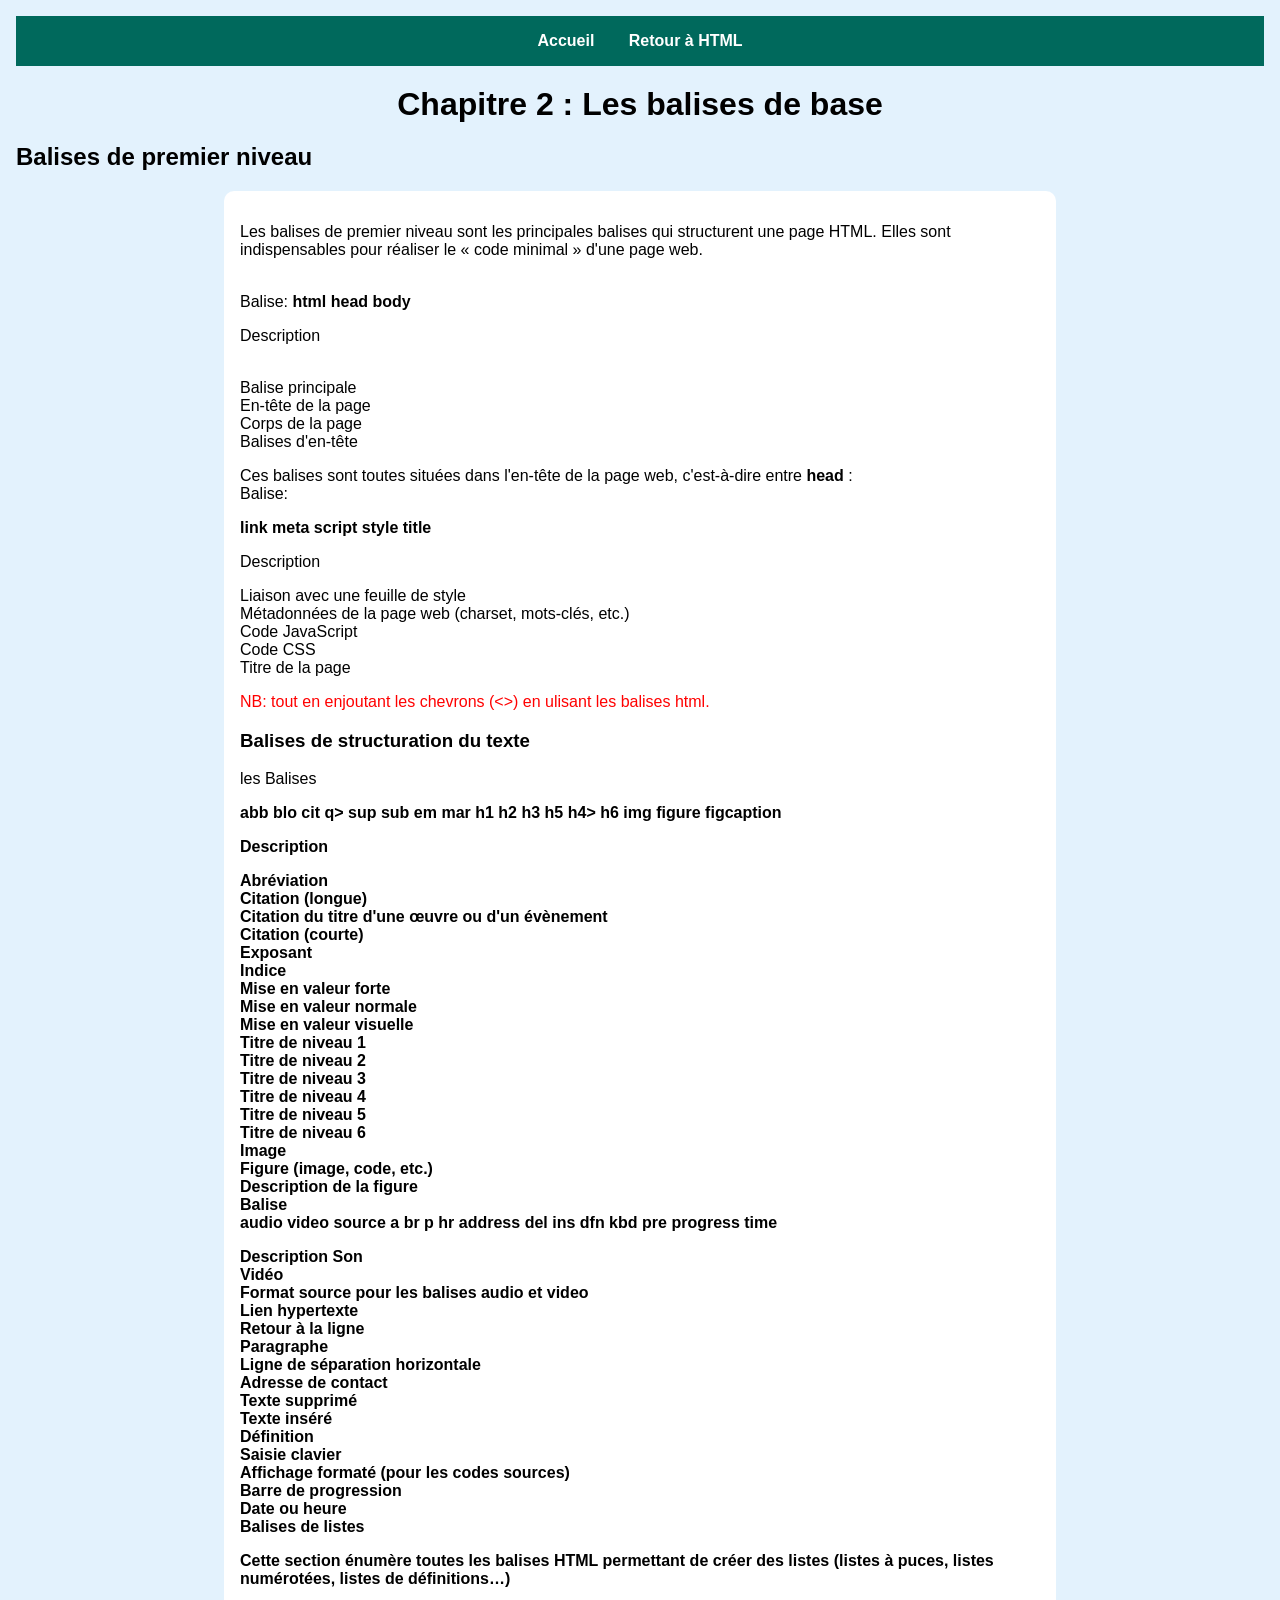
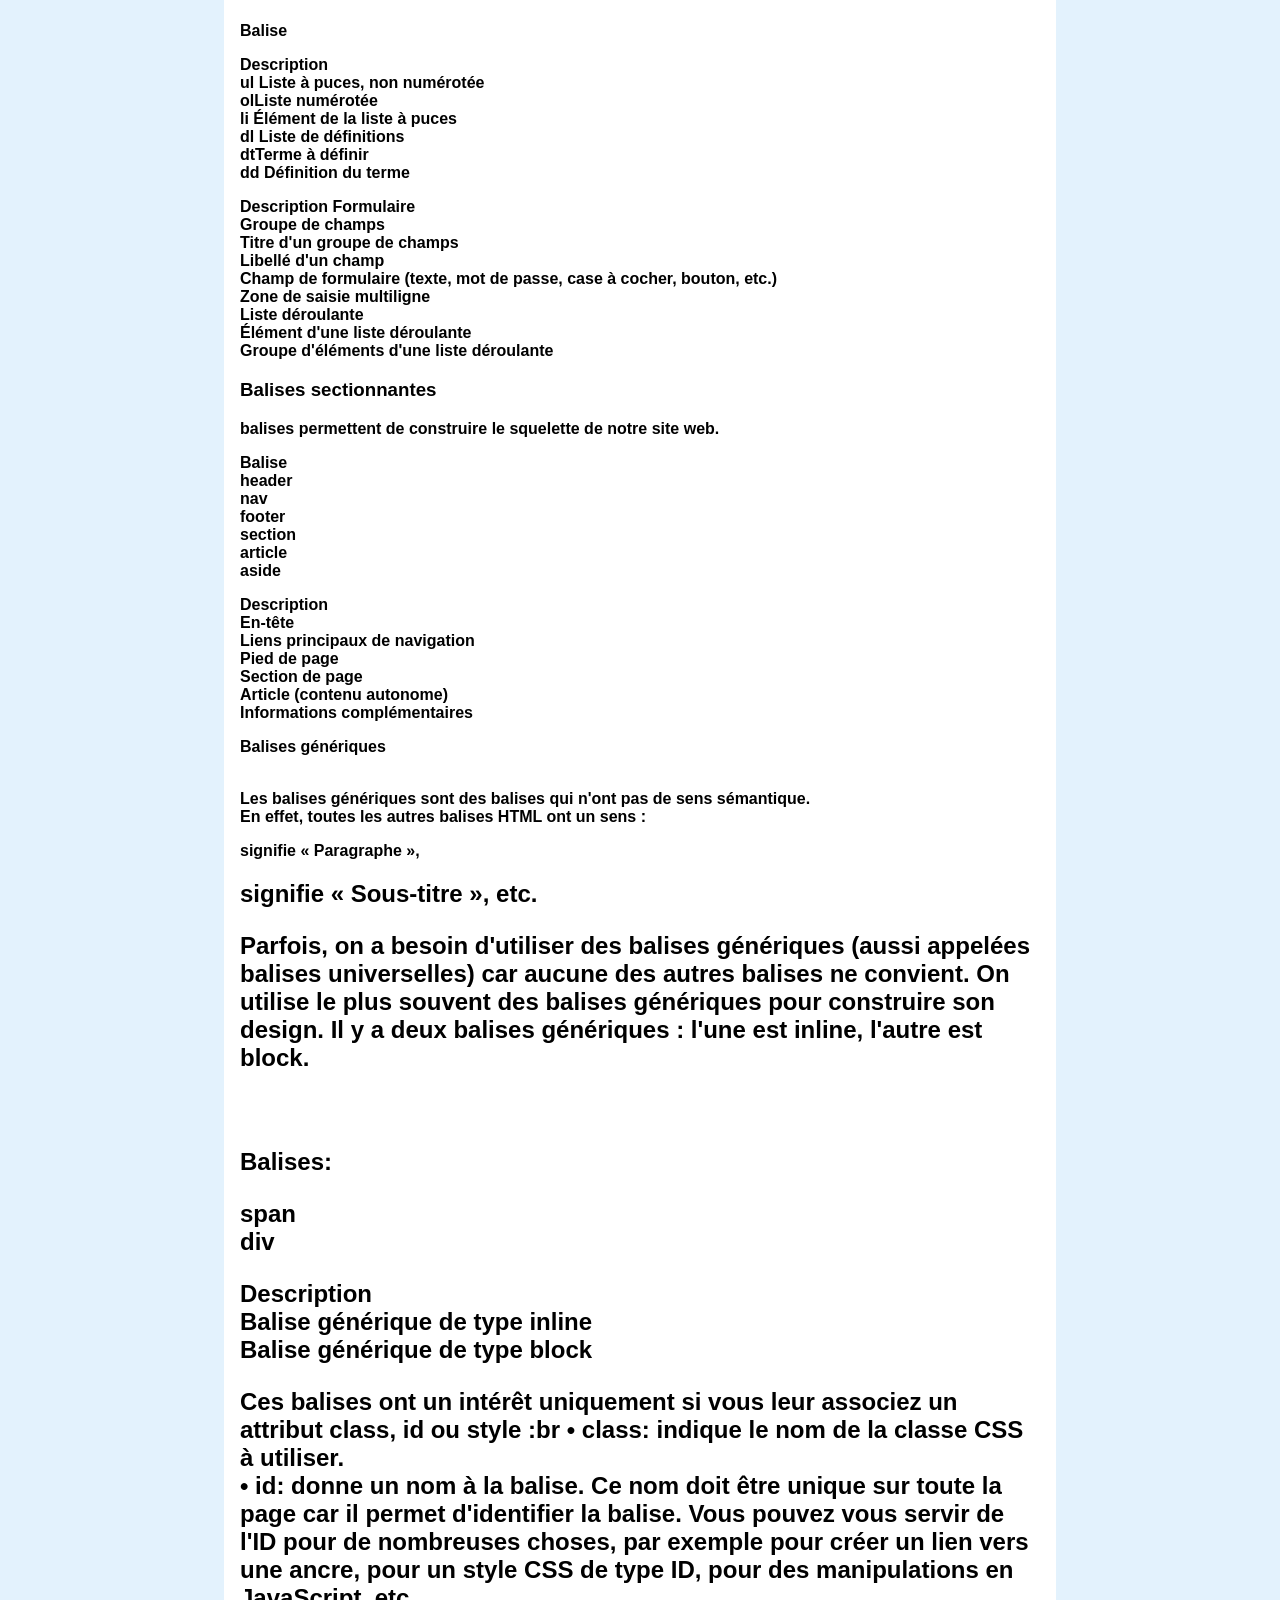
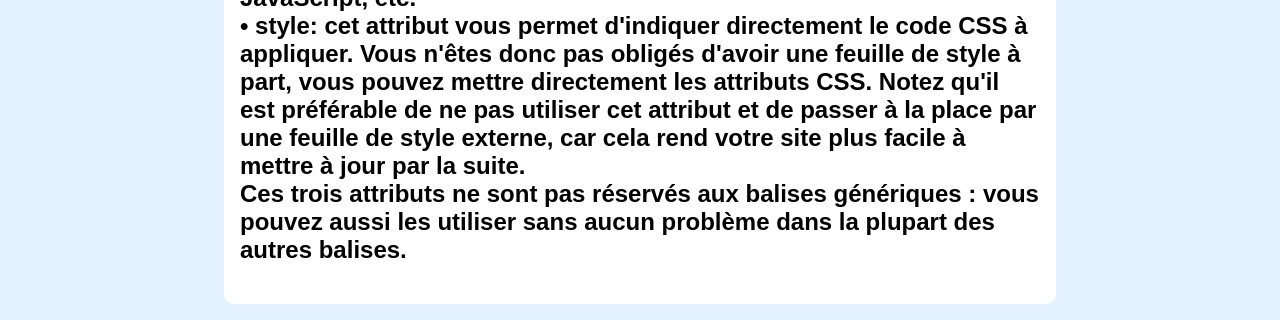
<file: chap2.html>
<!DOCTYPE html>
<html lang="fr">
<head>
  <meta charset="UTF-8">
  <meta name="viewport" content="width=device-width, initial-scale=1.0">
  <title>Introduction au HTML</title>
  <style>
    .red{
      color: red;
    }
    body { font-family: sans-serif; margin: 0; background: #e3f2fd; padding: 1em; }
    nav { background: #00695c; padding: 1em; text-align: center; }
    nav a { color: white; margin: 0 15px; text-decoration: none; font-weight: bold; }
    h1 { text-align: center; margin: 20px 0; }
    .contenu { max-width: 800px; margin: auto; padding: 1em; background: white; border-radius: 10px; }
  </style>
</head>
<body>
  <nav>
    <a href="index3.html">Accueil</a>
    <a href="index2.html">Retour à HTML</a>
  </nav>

  <h1>Chapitre 2 : Les balises de base</h1>
  <h2> Balises de premier niveau</h2>
  <div class="contenu">
    <p>
    
Les balises de premier niveau sont les principales balises qui structurent une page HTML. Elles sont
indispensables pour réaliser le « code minimal » d'une page web.</p> <br>
Balise:

<strong>html</strong>
<strong>head</strong>
<strong>body</strong> 
<p>Description</p><br>
Balise principale<br>
En-tête de la page<br>
Corps de la page<br>
Balises d'en-tête<br>
<p>Ces balises sont toutes situées dans l'en-tête de la page web, c'est-à-dire entre <strong> head</strong> :<br>
Balise:</p>
<strong>link</strong> 
<strong>meta</strong>
<strong>script</strong>
<strong>style</strong>
<strong>title</strong> 
</p>
<p>Description</p>
Liaison avec une feuille de style <br>
Métadonnées de la page web (charset, mots-clés, etc.)<br>
Code JavaScript<br>
Code CSS<br>
Titre de la page<br>
 <p class=" red"> NB: tout en enjoutant les chevrons (<>) en ulisant les balises html.</p>


  <h3>Balises de structuration du texte</h3>
  <p>les  Balises</p>
  <strong> abb</strong>
  <strong> blo</strongckquote>
  <strong> cit</stronge>
  <strong> q>
</strong> sup </strong>
  <strong> sub</strong>
  <strong>
  <strong> em</strong>
  <strong> mar</strongk>
  <strong> h1</strong>
  <strong> h2</strong>
  <strong> h3</strong>
  <strong>h5</strong>
  <strong> h4></strong>
  <strong>h6</strong>
  <strong> img</strong> 
  <strong>figure</strong>
  <strong>figcaption</strong>
 <p> Description</p>
  Abréviation<br>
  Citation (longue)<br>
  Citation du titre d'une œuvre ou d'un évènement<br>
  Citation (courte)<br>
  Exposant<br>
  Indice<br>
  Mise en valeur forte<br>
  Mise en valeur normale<br>
  Mise en valeur visuelle<br>
  Titre de niveau 1<br>
  Titre de niveau 2<br>
  Titre de niveau 3<br>
  Titre de niveau 4<br>
  Titre de niveau 5<br>
  Titre de niveau 6<br>
  Image<br>
  Figure (image, code, etc.)<br>
  Description de la figure<br>
  
  Balise<br>
  <strong>audio</strong> 
  <strong>video</strong>
  <strong>source</strong> 
  <strong>a</strong> 
    <strong>br</strong> 
  <strong>p</strong> 
  <strong>hr</strong>
  <strong>address</strong> 
  <strong>del</strong> 
    <strong>ins</strong> 
    <strong>dfn</strong> 
    <strong>kbd</strong> 
    <strong>pre</strong> 
    <strong>progress</strong
  <strong> time </strong> 
 <p> Description
  Son<br>
  Vidéo<br>
  Format source pour les balises <Strong>audio</Strong> et <strong>video</strong><br>
  Lien hypertexte<br>
  Retour à la ligne<br>
  Paragraphe<br>
  Ligne de séparation horizontale<br>
  Adresse de contact<br>
  Texte supprimé<br>
  Texte inséré<br>
  Définition<br>
  Saisie clavier<br>
  Affichage formaté (pour les codes sources)<br>
  Barre de progression<br>
  Date ou heure  <br> 
  Balises de listes<br>
 </p>
  <p>Cette section énumère toutes les balises HTML permettant de créer des listes (listes à puces, listes
  numérotées, listes de définitions…)</p> <br>
  Balise
  <p> Description<br>
  <strong>ul</strong> Liste à puces, non numérotée<br>
  <strong>ol</strong>Liste numérotée<br>
  <strong>li</strong> Élément de la liste à puces<br>
  <strong> dl</strong> Liste de définitions <br>
  <strong> dt</strong>Terme à définir<br>
  <strong>dd</strong> Définition du terme<br>
  </p>

  <!--Balises de tableau
  Balise
  <table>
  <caption>
  <tr>
  <th>
  <td>
  <thead>
  <tbody>
  <tfoot>
  Description
  Tableau
  Titre du tableau
  Ligne de tableau
  Cellule d'en-tête
  Cellule
  Section de l'en-tête du tableau
  Section du corps du tableau
  Section du pied du tableau
  Balises de formulaireBalise
  <form>
  <fieldset>
  <legend>
  <label>
  <input />
  <textarea>
  <select>
  <option>
  <optgroup>-->
  <p>Description
  Formulaire<br>
  Groupe de champs<br>
  Titre d'un groupe de champs<br>
  Libellé d'un champ<br>
  Champ de formulaire (texte, mot de passe, case à cocher, bouton, etc.)<br>
  Zone de saisie multiligne<br>
  Liste déroulante<br>
  Élément d'une liste déroulante<br>
  Groupe d'éléments d'une liste déroulante<br>
  </p>
  <h3>Balises sectionnantes</h3>
  <p> balises permettent de construire le squelette de notre site web.</p>
  Balise<br>
  <strong>header</strong><br>
  <strong>nav</strong><br>
  <strong>footer</strong><br>
  <strong>section</strong><br>
  <strong>article </strong><br>
  <strong>aside</strong> <br>
  <p>Description<br>
  En-tête<br>
  Liens principaux de navigation<br>
  Pied de page<br>
  Section de page<br>
  Article (contenu autonome)<br>
  Informations complémentaires <br>
  </p>
   <p>Balises génériques</p> <br>
  Les balises génériques sont des balises qui n'ont pas de sens sémantique. <br>
  En effet, toutes les autres balises HTML ont un sens : <p> signifie « Paragraphe », <h2> signifie « Sous-titre
  », etc. <br>
 <p> Parfois, on a besoin d'utiliser des balises génériques (aussi appelées balises universelles) car aucune des
  autres balises ne convient. On utilise le plus souvent des balises génériques pour construire son design.
  Il y a deux balises génériques : l'une est inline, l'autre est block.</p> <br>
  <p>Balises:</p>
  <strong>span </strong><br>
  <strong> div </strong><br>
  <p>Description<br>
  Balise générique de type inline<br>
  Balise générique de type block<br>
</p>
  <p>Ces balises ont un intérêt uniquement si vous leur associez un attribut class, id ou style :br
  • class: indique le nom de la classe CSS à utiliser. <br>
  • id: donne un nom à la balise. Ce nom doit être unique sur toute la page car il permet d'identifier la
  balise. Vous pouvez vous servir de l'ID pour de nombreuses choses, par exemple pour créer un lien
  vers une ancre, pour un style CSS de type ID, pour des manipulations en JavaScript, etc. <br>
  • style: cet attribut vous permet d'indiquer directement le code CSS à appliquer. Vous n'êtes donc pas
  obligés d'avoir une feuille de style à part, vous pouvez mettre directement les attributs CSS. Notez
  qu'il est préférable de ne pas utiliser cet attribut et de passer à la place par une feuille de style externe,
  car cela rend votre site plus facile à mettre à jour par la suite. <br>
  Ces trois attributs ne sont pas réservés aux balises génériques : vous pouvez aussi les utiliser sans aucun
  problème dans la plupart des autres balises.</p>
  </div>
</body>
</html>
</file>
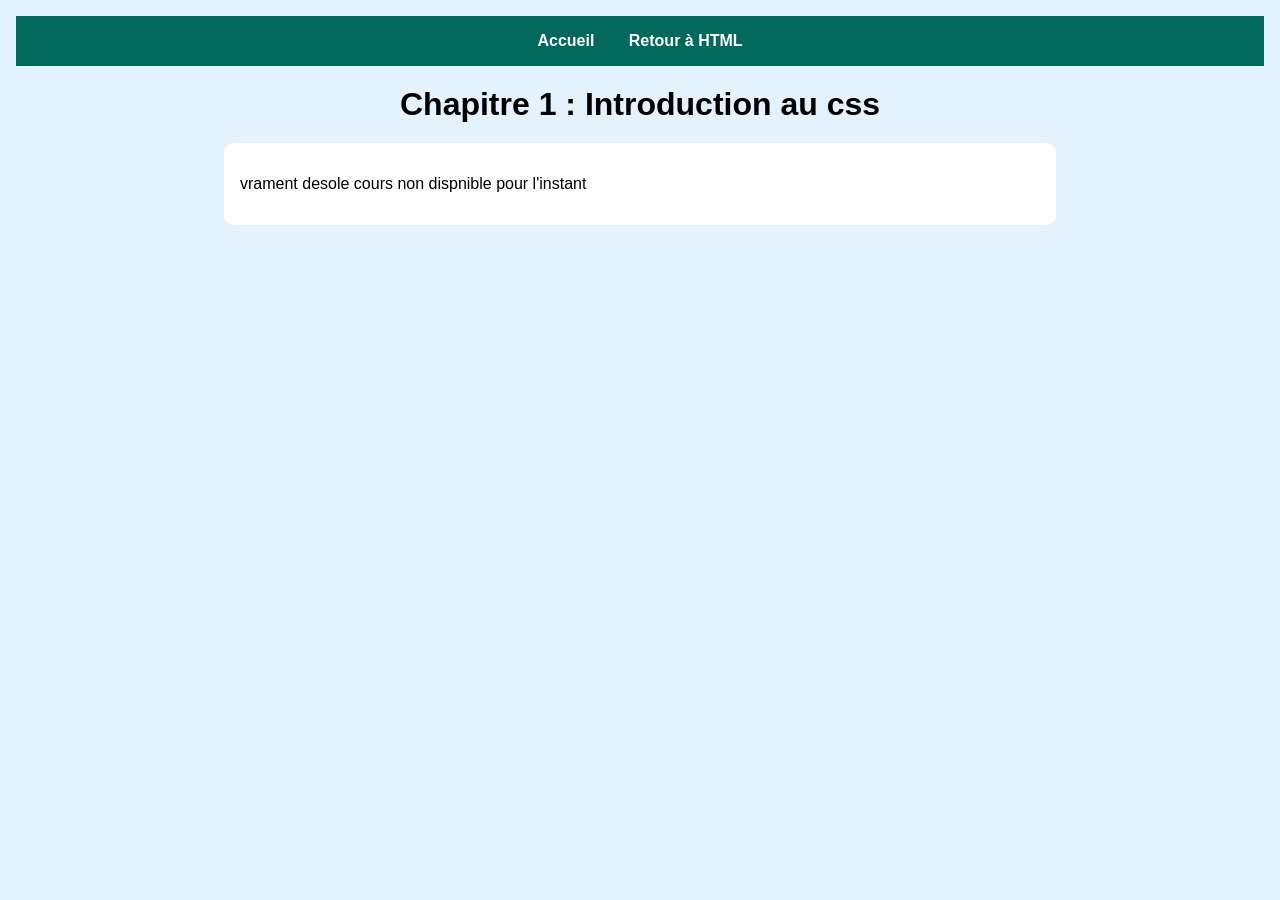
<file: css.html>
<!DOCTYPE html>
<html lang="fr">
<head>
  <meta charset="UTF-8">
  <meta name="viewport" content="width=device-width, initial-scale=1.0">
  <title>Introduction au HTML</title>
  <style>
    body { font-family: sans-serif; margin: 0; background: #e3f2fd; padding: 1em; }
    nav { background: #00695c; padding: 1em; text-align: center; }
    nav a { color: white; margin: 0 15px; text-decoration: none; font-weight: bold; }
    h1 { text-align: center; margin: 20px 0; }
    .contenu { max-width: 800px; margin: auto; padding: 1em; background: white; border-radius: 10px; }
  </style>
</head>
<body>
  <nav>
    <a href="index3.html">Accueil</a>
    <a href="index2.html">Retour à HTML</a>
  </nav>

  <h1>Chapitre 1 : Introduction au css</h1>

  <div class="contenu">
    <p>vrament desole cours non dispnible pour l'instant</p>

    
  </div>
</body>
</html>
</file>
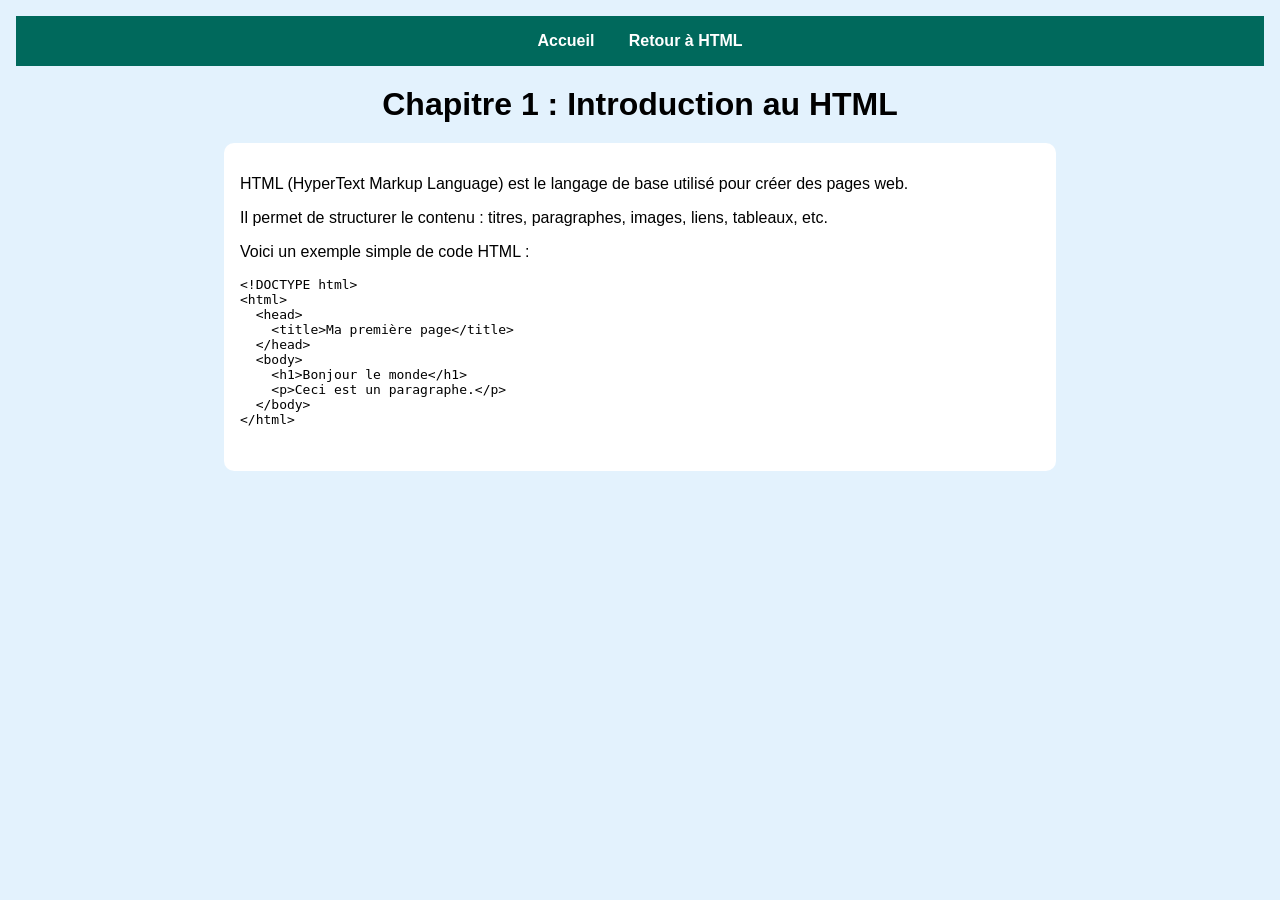
<file: index1.html>
<!DOCTYPE html>
<html lang="fr">
<head>
  <meta charset="UTF-8">
  <meta name="viewport" content="width=device-width, initial-scale=1.0">
  <title>Introduction au HTML</title>
  <style>
    body { font-family: sans-serif; margin: 0; background: #e3f2fd; padding: 1em; }
    nav { background: #00695c; padding: 1em; text-align: center; }
    nav a { color: white; margin: 0 15px; text-decoration: none; font-weight: bold; }
    h1 { text-align: center; margin: 20px 0; }
    .contenu { max-width: 800px; margin: auto; padding: 1em; background: white; border-radius: 10px; }
  </style>
</head>
<body>
  <nav>
    <a href="index3.html">Accueil</a>
    <a href="index2.html">Retour à HTML</a>
  </nav>

  <h1>Chapitre 1 : Introduction au HTML</h1>

  <div class="contenu">
    <p>HTML (HyperText Markup Language) est le langage de base utilisé pour créer des pages web.</p>
    <p>Il permet de structurer le contenu : titres, paragraphes, images, liens, tableaux, etc.</p>
    <p>Voici un exemple simple de code HTML :</p>

    <pre>
&lt;!DOCTYPE html&gt;
&lt;html&gt;
  &lt;head&gt;
    &lt;title&gt;Ma première page&lt;/title&gt;
  &lt;/head&gt;
  &lt;body&gt;
    &lt;h1&gt;Bonjour le monde&lt;/h1&gt;
    &lt;p&gt;Ceci est un paragraphe.&lt;/p&gt;
  &lt;/body&gt;
&lt;/html&gt;
    </pre>
  </div>
</body>
</html>
</file>
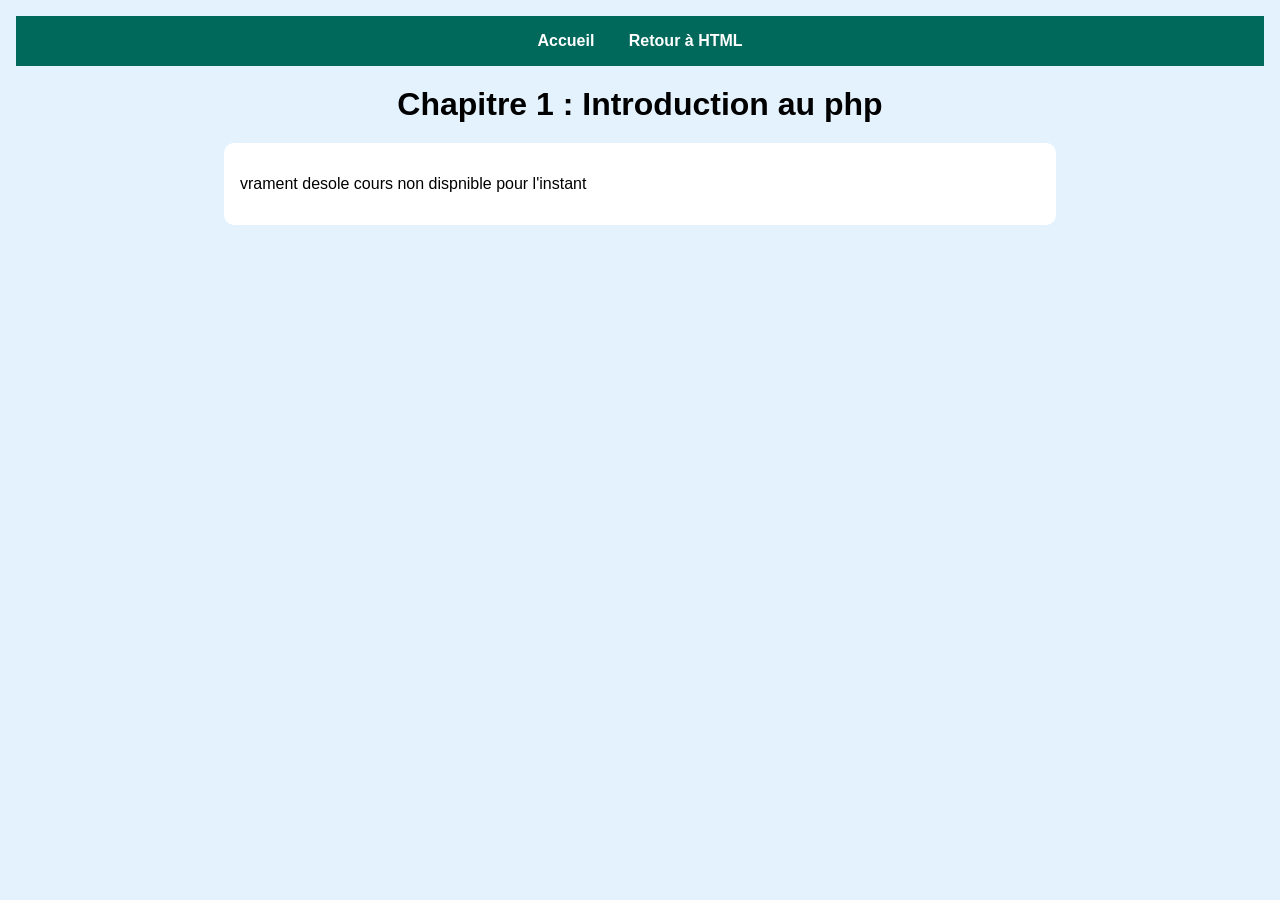
<file: php.html>
<!DOCTYPE html>
<html lang="fr">
<head>
  <meta charset="UTF-8">
  <meta name="viewport" content="width=device-width, initial-scale=1.0">
  <title>Introduction au HTML</title>
  <style>
    body { font-family: sans-serif; margin: 0; background: #e3f2fd; padding: 1em; }
    nav { background: #00695c; padding: 1em; text-align: center; }
    nav a { color: white; margin: 0 15px; text-decoration: none; font-weight: bold; }
    h1 { text-align: center; margin: 20px 0; }
    .contenu { max-width: 800px; margin: auto; padding: 1em; background: white; border-radius: 10px; }
  </style>
</head>
<body>
  <nav>
    <a href="index3.html">Accueil</a>
    <a href="index2.html">Retour à HTML</a>
  </nav>

  <h1>Chapitre 1 : Introduction au php</h1>

  <div class="contenu">
    <p>vrament desole cours non dispnible pour l'instant</p>

    
  </div>
</body>
</html>
</file>
